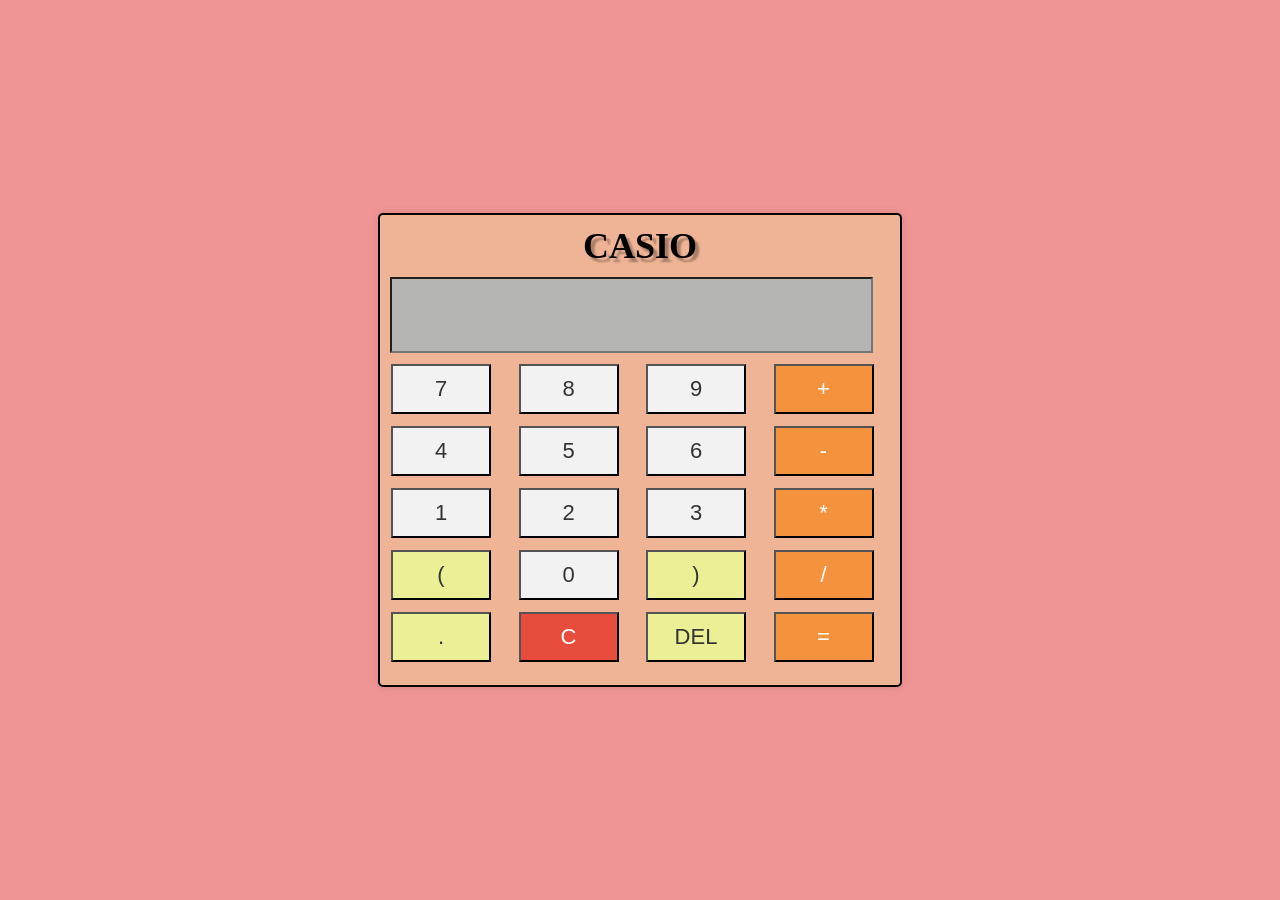
<file: Level-02-Task-01/Calculater.html>
<!DOCTYPE html>
<html lang="en">

<head>
    <meta charset="UTF-8">
    <meta name="viewport" content="width=device-width, initial-scale=1.0">
    <link rel="stylesheet" href="Style.css">
    <title>Basic Calculator</title>
</head>

<body>
    <div class="calculator">
        <h1 class="logo">CASIO</h1>
        <input type="text" class="display" id="display" readonly>
        <div class="buttons">
            <button class="number big-button" onclick="appendToDisplay('7')">7</button>
            <button class="number big-button" onclick="appendToDisplay('8')">8</button>
            <button class="number big-button" onclick="appendToDisplay('9')">9</button>
            <button class="operator big-button" onclick="appendToDisplay('+')">+</button>
            <button class="number big-button" onclick="appendToDisplay('4')">4</button>
            <button class="number big-button" onclick="appendToDisplay('5')">5</button>
            <button class="number big-button" onclick="appendToDisplay('6')">6</button>
            <button class="operator big-button" onclick="appendToDisplay('-')">-</button>
            <button class="number big-button" onclick="appendToDisplay('1')">1</button>
            <button class="number big-button" onclick="appendToDisplay('2')">2</button>
            <button class="number big-button" onclick="appendToDisplay('3')">3</button>
            <button class="operator big-button" onclick="appendToDisplay('*')">*</button>
            <button class="extra big-button" onclick="appendToDisplay('(')">(</button>
            <button class="number big-button" onclick="appendToDisplay('0')">0</button>
            <button class="extra big-button" onclick="appendToDisplay(')')">)</button>
            <button class="operator big-button" onclick="appendToDisplay('/')">/</button>
            <button class="extra big-button" onclick="appendToDisplay('.')">.</button>
            <button class="clear big-button" onclick="clearDisplay()">C</button>
            <button class="extra big-button" onclick="backspace()">DEL</button>
            <button class="equal big-button" onclick="calculate()">=</button>
        </div>
    </div>
    <script src="Script.js"></script>
</body>

</html>
</file>
<file: Level-02-Task-01/Style.css>
body {
    display: flex;
    justify-content: center;
    align-items: center;
    height: 100vh;
    margin: 0;
    background-color: #EF9595;
}

.calculator {
    width: 500px;
    height: 450px;
    background-color: #EFB495;
    border: 2px solid black;
    border-radius: 5px;
    padding: 10px;
    box-shadow: 0 0 10px rgba(0, 0, 0, 0.1);
}
.logo{
    font-size: 36px; /* Adjust the font size as needed */
    margin-bottom: 10px; 
    margin-top: 0%;
    text-align: center;
    text-shadow: 4px 4px 2px rgba(0, 0, 0, 0.3);
}
.display {
    width: 95%;
    height: 70px;
    font-size: 20px;
    text-align: right;
    margin-bottom: 10px;
    background-color: #B4B4B3;
}

.buttons {
    display: grid;
    grid-template-columns: repeat(4, 1fr);
    /* grid-template-rows: repeat(5, 5fr); */
    height: 100px;
    gap: 10px;
}

.button {
    width: 100%;
    height: 100%;
    font-size: 40px;
}

.big-button {
    width: 100px; /* Adjust button width as needed */
    height: 50px; /* Adjust button height as needed */
    font-size:22px; /* Increased font size for larger buttons */
    margin: 1px; /* Increased margin for button spacing */
}

.extra {
    background-color: #EBEF95;
    color: #333;
}

.number {
    background-color: #f2f2f2;
    color: #333;
}

.operator,
.equal {
    background-color: #f5923e;
    color: #fff;
}

.clear {
    background-color: #e74c3c;
    color: #fff;
}
</file>
